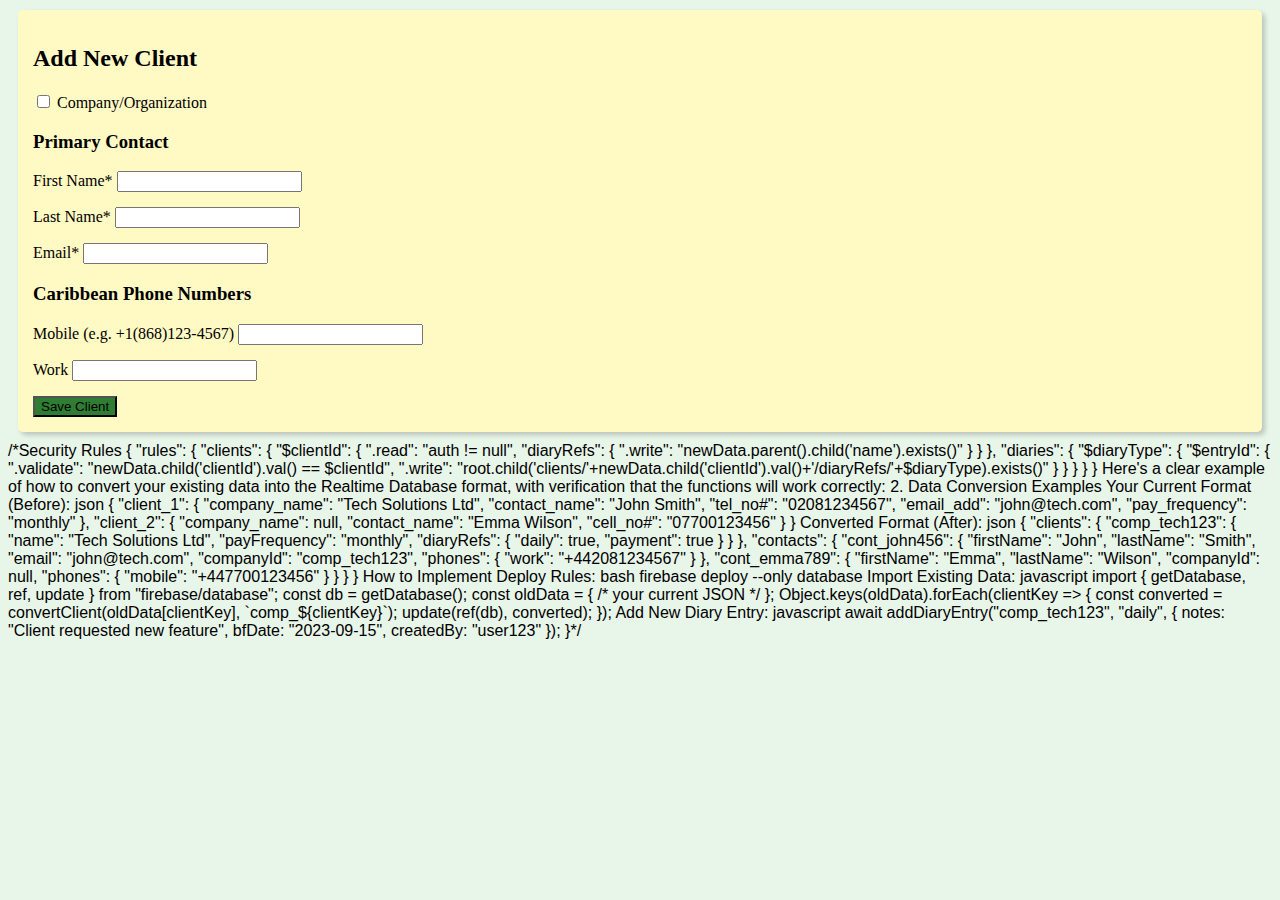
<file: add-client.html>
<!DOCTYPE html>
<html>
<head>
  <title>Add New Client</title>
  <style>
    /* Post-it note styling */
    .diary-entry {
      background: #fff9c4;
      padding: 15px;
      margin: 10px;
      border-radius: 5px;
      box-shadow: 3px 3px 5px rgba(0,0,0,0.2);
      font-family: 'Comic Sans MS', cursive;
    }
    /* Caribbean color theme */
    body {
      background: #e8f5e9;
      font-family: Arial, sans-serif;
    }
    .form-group {
      margin-bottom: 15px;
    }
  </style>
</head>
<body>
  <div class="diary-entry">
    <h2>Add New Client</h2>
    
    <div class="form-group">
      <label>
        <input type="checkbox" id="isCompany"> Company/Organization
      </label>
    </div>

    <div id="companyFields" style="display:none;">
      <div class="form-group">
        <label for="companyName">Company Name*</label>
        <input type="text" id="companyName" required>
      </div>
      <div class="form-group">
        <label for="payFrequency">Pay Frequency</label>
        <select id="payFrequency">
          <option value="monthly">Monthly</option>
          <option value="biweekly">Bi-weekly</option>
          <option value="weekly">Weekly</option>
        </select>
      </div>
    </div>

    <h3>Primary Contact</h3>
    <div class="form-group">
      <label for="firstName">First Name*</label>
      <input type="text" id="firstName" required>
    </div>
    <div class="form-group">
      <label for="lastName">Last Name*</label>
      <input type="text" id="lastName" required>
    </div>
    <div class="form-group">
      <label for="email">Email*</label>
      <input type="email" id="email" required>
    </div>

    <h3>Caribbean Phone Numbers</h3>
    <div class="form-group">
      <label for="mobile">Mobile (e.g. +1(868)123-4567)</label>
      <input type="tel" id="mobile" pattern="\+1\(\d{3}\)\d{3}-\d{4}">
    </div>
    <div class="form-group">
      <label for="work">Work</label>
      <input type="tel" id="work" pattern="\+1\(\d{3}\)\d{3}-\d{4}">
    </div>

    <button id="saveBtn" style="background:#2e7d32;">Save Client</button>
  </div>

  <script type="module">
    import { addClient } from './db-operations.js';
    
    document.getElementById('saveBtn').addEventListener('click', async () => {
      const clientData = {
        name: document.getElementById('companyName').value,
        payFrequency: document.getElementById('payFrequency').value
      };
      
      const contacts = [{
        firstName: document.getElementById('firstName').value,
        lastName: document.getElementById('lastName').value,
        email: document.getElementById('email').value,
        phones: {
          mobile: formatCaribbeanPhone(document.getElementById('mobile').value),
          work: formatCaribbeanPhone(document.getElementById('work').value)
        }
      }];
      
      function formatCaribbeanPhone(phone) {
        // Converts +1(868)123-4567 to +18681234567
        return phone ? phone.replace(/\D/g, '') : null;
      }
      
      await addClient(clientData, contacts);
      alert('Client added successfully!');
    });
  </script>
</body>
</html>
/*Security Rules
{
  "rules": {
    "clients": {
      "$clientId": {
        ".read": "auth != null",
        "diaryRefs": {
          ".write": "newData.parent().child('name').exists()"
        }
      }
    },
    "diaries": {
      "$diaryType": {
        "$entryId": {
          ".validate": "newData.child('clientId').val() == $clientId",
          ".write": "root.child('clients/'+newData.child('clientId').val()+'/diaryRefs/'+$diaryType).exists()"
        }
      }
    }
  }
}
  Here's a clear example of how to convert your existing data into the Realtime Database format, with verification that the functions will work correctly:

  2. Data Conversion Examples
  Your Current Format (Before):
  json
  {
    "client_1": {
      "company_name": "Tech Solutions Ltd",
      "contact_name": "John Smith",
      "tel_no#": "02081234567",
      "email_add": "john@tech.com",
      "pay_frequency": "monthly"
    },
    "client_2": {
      "company_name": null,
      "contact_name": "Emma Wilson",
      "cell_no#": "07700123456"
    }
  }
  Converted Format (After):
  json
  {
    "clients": {
      "comp_tech123": {
        "name": "Tech Solutions Ltd",
        "payFrequency": "monthly",
        "diaryRefs": {
          "daily": true,
          "payment": true
        }
      }
    },
    "contacts": {
      "cont_john456": {
        "firstName": "John",
        "lastName": "Smith",
        "email": "john@tech.com",
        "companyId": "comp_tech123",
        "phones": {
          "work": "+442081234567"
        }
      },
      "cont_emma789": {
        "firstName": "Emma",
        "lastName": "Wilson",
        "companyId": null,
        "phones": {
          "mobile": "+447700123456"
        }
      }
    }
  }
  How to Implement
  Deploy Rules:
  
  bash
  firebase deploy --only database
  Import Existing Data:
  
  javascript
  import { getDatabase, ref, update } from "firebase/database";
  
  const db = getDatabase();
  const oldData = { /* your current JSON */ };
  
  Object.keys(oldData).forEach(clientKey => {
    const converted = convertClient(oldData[clientKey], `comp_${clientKey}`);
    update(ref(db), converted);
  });
  Add New Diary Entry:
  
  javascript
  await addDiaryEntry("comp_tech123", "daily", {
    notes: "Client requested new feature",
    bfDate: "2023-09-15",
    createdBy: "user123"
  });
}*/
</file>
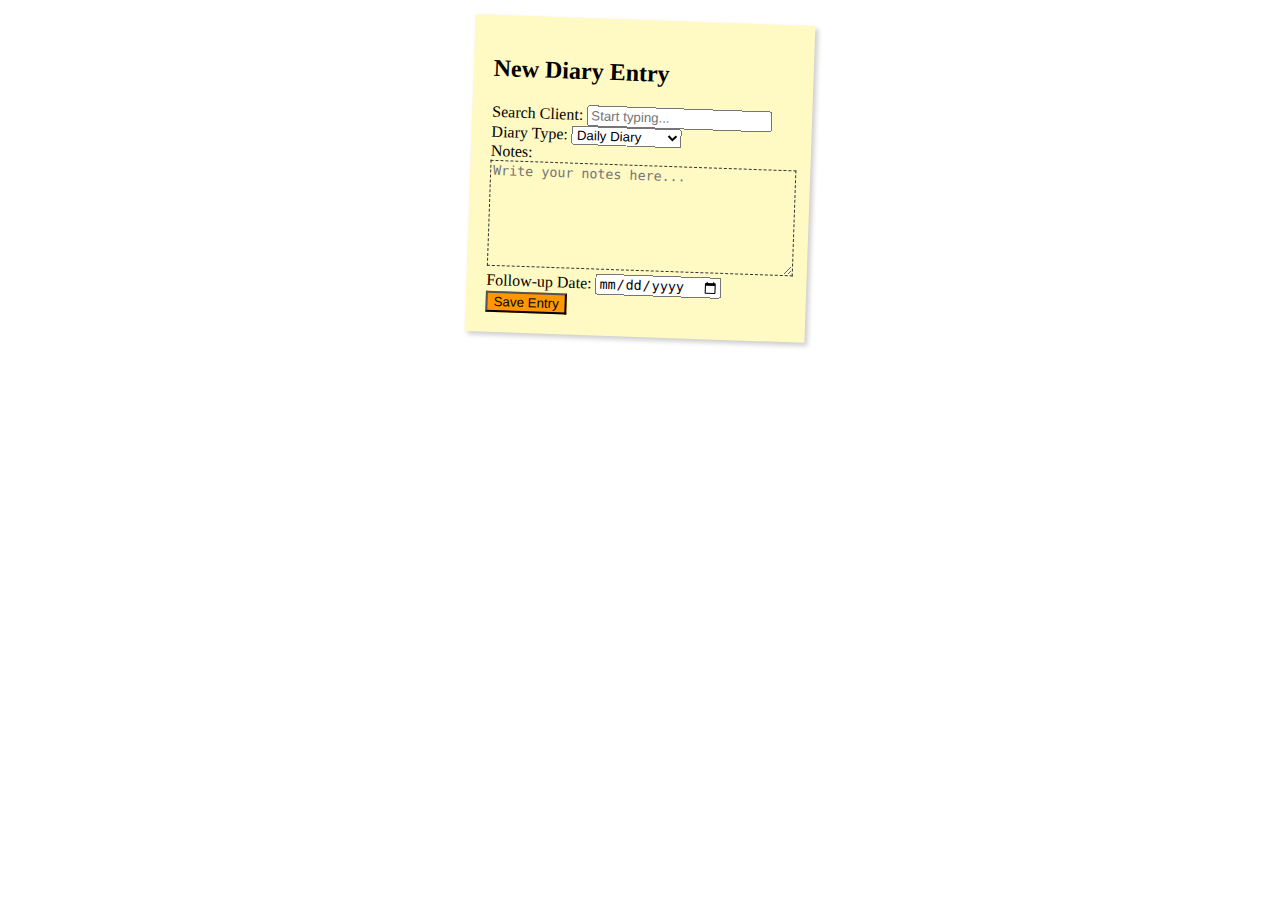
<file: add-diary-entry.html>
<!DOCTYPE html>
<html>
<head>
  <title>Add Diary Entry</title>
  <style>
    .post-it {
      background: #fff9c4;
      width: 300px;
      padding: 20px;
      margin: 20px auto;
      box-shadow: 3px 3px 5px rgba(0,0,0,0.2);
      transform: rotate(2deg);
      font-family: 'Comic Sans MS', cursive;
    }
    textarea {
      width: 100%;
      min-height: 100px;
      background: transparent;
      border: 1px dashed #333;
    }
  </style>
</head>
<body>
  <div class="post-it">
    <h2>New Diary Entry</h2>
    
    <div class="form-group">
      <label for="clientSearch">Search Client:</label>
      <input type="text" id="clientSearch" placeholder="Start typing...">
      <div id="clientResults"></div>
    </div>
    
    <div class="form-group">
      <label for="diaryType">Diary Type:</label>
      <select id="diaryType">
        <option value="daily">Daily Diary</option>
        <option value="payment">Payment Diary</option>
        <option value="worksheets">Worksheets</option>
      </select>
    </div>
    
    <div class="form-group">
      <label for="notes">Notes:</label>
      <textarea id="notes" placeholder="Write your notes here..."></textarea>
    </div>
    
    <div class="form-group">
      <label for="bfDate">Follow-up Date:</label>
      <input type="date" id="bfDate">
    </div>
    
    <button id="saveBtn" style="background:#ff9800;">Save Entry</button>
  </div>

  <script type="module">
    import { addDiaryEntry, searchClients } from './db-operations.js';
    
    // Client search functionality
    document.getElementById('clientSearch').addEventListener('input', async (e) => {
      const results = await searchClients(e.target.value);
      const resultsDiv = document.getElementById('clientResults');
      resultsDiv.innerHTML = results.map(client => `
        <div onclick="selectClient('${client.id}', '${client.name}')">
          ${client.name} (${client.type})
        </div>
      `).join('');
    });
    
    window.selectClient = (id, name) => {
      document.getElementById('clientSearch').value = name;
      document.getElementById('clientId').value = id;
      document.getElementById('clientResults').innerHTML = '';
    };
    
    document.getElementById('saveBtn').addEventListener('click', async () => {
      await addDiaryEntry(
        document.getElementById('clientId').value,
        document.getElementById('diaryType').value,
        {
          notes: document.getElementById('notes').value,
          bfDate: document.getElementById('bfDate').value,
          createdBy: firebase.auth().currentUser.uid
        }
      );
      alert('Entry added!');
    });
  </script>
</body>
</html>
</file>
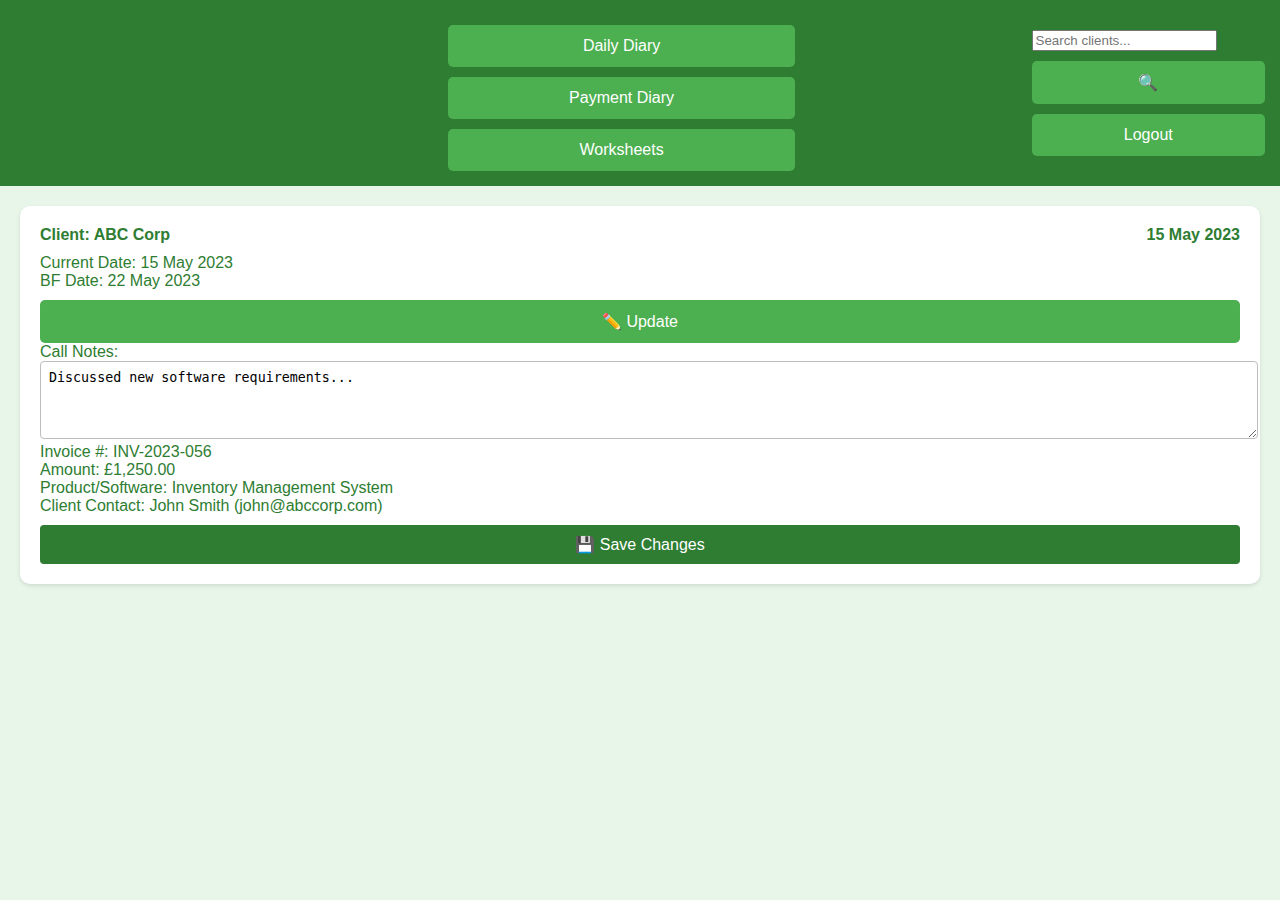
<file: daily_diary.html>
<!DOCTYPE html>
<html>
<head>
    <title>Professional Computing Ltd - Daily Diary</title>
    <link rel="stylesheet" href="style.css">
</head>
<body class="daily-diary">
    <!-- NAVIGATION BAR -->
    <nav class="navbar">
        <div class="logo">Professional Computing Ltd</div>
        
        <div class="diary-tabs">
            <button class="tab" data-diary="daily">Daily Diary</button>
            <button class="tab" data-diary="payment">Payment Diary</button>
            <button class="tab" data-diary="worksheets">Worksheets</button>
        </div>
        
        <div class="user-controls">
            <div class="search-box">
                <input type="text" id="searchInput" placeholder="Search clients...">
                <button class="search-btn">🔍</button>
            </div>
            <button id="logoutBtn" class="logout-btn">Logout</button>
        </div>
    </nav>

    <!-- MAIN CONTENT -->
    <main class="diary-container">
        <div class="entry-card">
            <div class="entry-header">
                <span class="client-name">Client: ABC Corp</span>
                <span class="date">15 May 2023</span>
            </div>
            
            <div class="entry-details">
                <div class="detail">
                    <label>Current Date:</label>
                    <span id="currentDate">15 May 2023</span>
                </div>
                
                <div class="detail">
                    <label>BF Date:</label>
                    <span>22 May 2023</span>
                    <button class="edit-btn">✏️ Update</button>
                </div>
                
                <div class="detail">
                    <label>Call Notes:</label>
                    <textarea class="notes">Discussed new software requirements...</textarea>
                </div>
                
                <div class="detail">
                    <label>Invoice #:</label>
                    <span>INV-2023-056</span>
                </div>
                
                <div class="detail">
                    <label>Amount:</label>
                    <span>£1,250.00</span>
                </div>
                
                <div class="detail">
                    <label>Product/Software:</label>
                    <span>Inventory Management System</span>
                </div>
                
                <div class="detail">
                    <label>Client Contact:</label>
                    <span>John Smith (john@abccorp.com)</span>
                </div>
                
                <button class="save-btn">💾 Save Changes</button>
            </div>
        </div>
    </main>

    <script src="firebase-config.js"></script>
    <script src="script.js"></script>
</body>
</html>
</file>
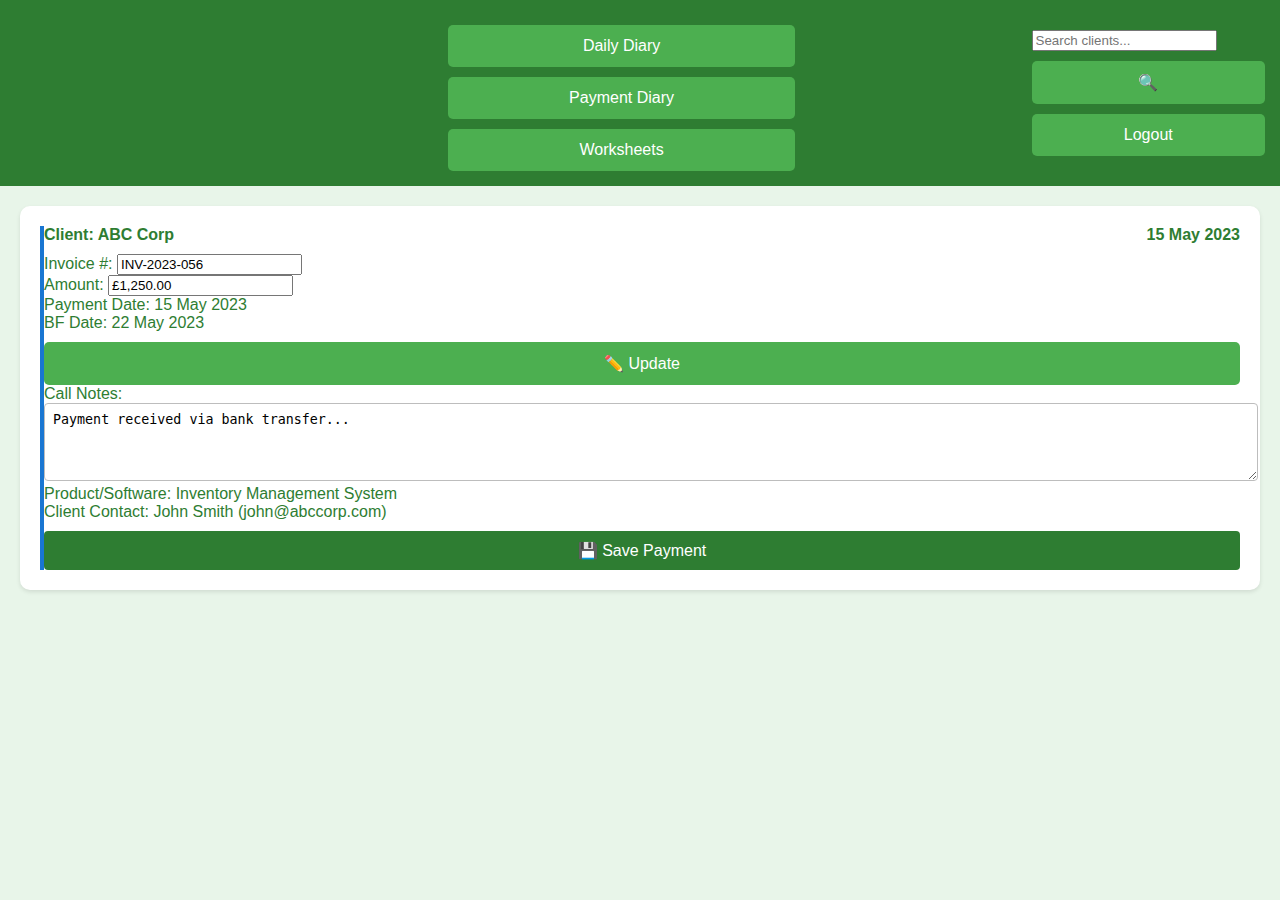
<file: payment_diary.html>
<!DOCTYPE html>
<html>
<head>
    <title>Professional Computing Ltd - Payment Diary</title>
    <link rel="stylesheet" href="style.css">
</head>
<body class="payment-diary">
    <nav class="navbar">
        <div class="logo">Professional Computing Ltd</div>
        
        <div class="diary-tabs">
            <button class="tab" data-diary="daily">Daily Diary</button>
            <button class="tab" data-diary="payment">Payment Diary</button>
            <button class="tab" data-diary="worksheets">Worksheets</button>
        </div>
        
        <div class="user-controls">
            <div class="search-box">
                <input type="text" id="searchInput" placeholder="Search clients...">
                <button class="search-btn">🔍</button>
            </div>
            <button id="logoutBtn" class="logout-btn">Logout</button>
        </div>
    </nav>

    <!-- MAIN CONTENT -->
    <main class="diary-container">
        <div class="entry-card payment-highlight">
            <div class="entry-header">
                <span class="client-name">Client: ABC Corp</span>
                <span class="date">15 May 2023</span>
            </div>
            
            <div class="entry-details">
                <div class="detail">
                    <label>Invoice #:</label>
                    <input type="text" value="INV-2023-056">
                </div>
                
                <div class="detail">
                    <label>Amount:</label>
                    <input type="text" value="£1,250.00">
                </div>
                
                <div class="detail">
                    <label>Payment Date:</label>
                    <span>15 May 2023</span>
                </div>
                
                <div class="detail">
                    <label>BF Date:</label>
                    <span>22 May 2023</span>
                    <button class="edit-btn">✏️ Update</button>
                </div>
                
                <div class="detail">
                    <label>Call Notes:</label>
                    <textarea class="notes">Payment received via bank transfer...</textarea>
                </div>
                
                <div class="detail">
                    <label>Product/Software:</label>
                    <span>Inventory Management System</span>
                </div>
                
                <div class="detail">
                    <label>Client Contact:</label>
                    <span>John Smith (john@abccorp.com)</span>
                </div>
                
                <button class="save-btn">💾 Save Payment</button>
            </div>
        </div>
    </main>

    <script src="firebase-config.js"></script>
    <script src="script.js"></script>
</body>
</html>
</file>
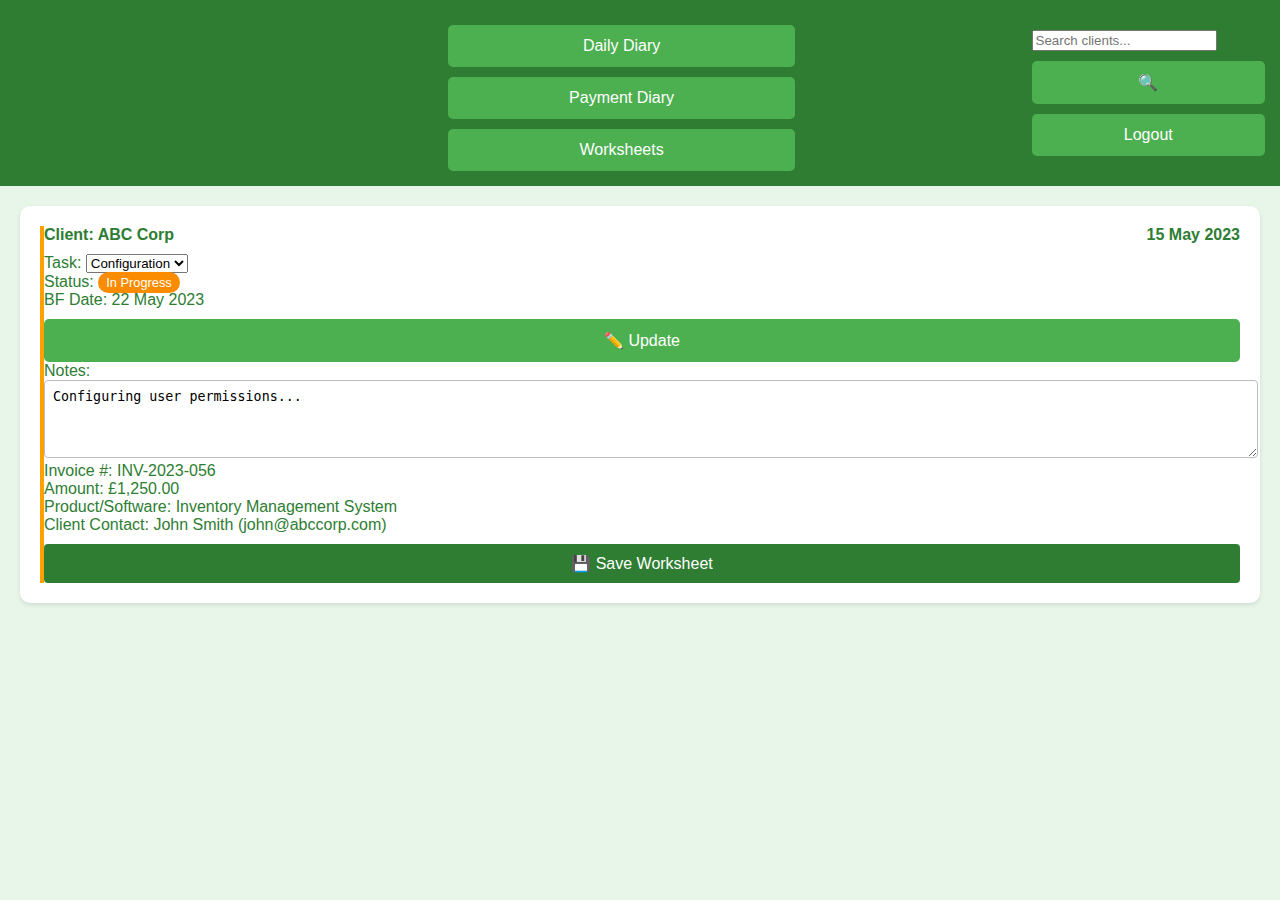
<file: worksheets.html>
<!DOCTYPE html>
<html>
<head>
    <title>Professional Computing Ltd - Worksheets</title>
    <link rel="stylesheet" href="style.css">
</head>
<body class="worksheets-diary">
    <!-- NAVIGATION BAR (Same structure) -->
    <nav class="navbar">
        <div class="logo">Professional Computing Ltd</div>
        
        <div class="diary-tabs">
            <button class="tab" data-diary="daily">Daily Diary</button>
            <button class="tab" data-diary="payment">Payment Diary</button>
            <button class="tab" data-diary="worksheets">Worksheets</button>
        </div>
        
        <div class="user-controls">
            <div class="search-box">
                <input type="text" id="searchInput" placeholder="Search clients...">
                <button class="search-btn">🔍</button>
            </div>
            <button id="logoutBtn" class="logout-btn">Logout</button>
        </div>
    </nav>

    <!-- MAIN CONTENT -->
    <main class="diary-container">
        <div class="entry-card worksheet-highlight">
            <div class="entry-header">
                <span class="client-name">Client: ABC Corp</span>
                <span class="date">15 May 2023</span>
            </div>
            
            <div class="entry-details">
                <div class="detail">
                    <label>Task:</label>
                    <select>
                        <option>Installation</option>
                        <option selected>Configuration</option>
                        <option>Training</option>
                    </select>
                </div>
                
                <div class="detail">
                    <label>Status:</label>
                    <span class="status-badge in-progress">In Progress</span>
                </div>
                
                <div class="detail">
                    <label>BF Date:</label>
                    <span>22 May 2023</span>
                    <button class="edit-btn">✏️ Update</button>
                </div>
                
                <div class="detail">
                    <label>Notes:</label>
                    <textarea class="notes">Configuring user permissions...</textarea>
                </div>
                
                <div class="detail">
                    <label>Invoice #:</label>
                    <span>INV-2023-056</span>
                </div>
                
                <div class="detail">
                    <label>Amount:</label>
                    <span>£1,250.00</span>
                </div>
                
                <div class="detail">
                    <label>Product/Software:</label>
                    <span>Inventory Management System</span>
                </div>
                
                <div class="detail">
                    <label>Client Contact:</label>
                    <span>John Smith (john@abccorp.com)</span>
                </div>
                
                <button class="save-btn">💾 Save Worksheet</button>
            </div>
        </div>
    </main>

    <script src="firebase-config.js"></script>
    <script src="script.js"></script>
</body>
</html>
</file>
<file: style.css>
body {
    font-family: 'Arial', sans-serif;
    background-color: #e8f5e9;
    margin: 0;
    padding: 0;
    color: #2e7d32; 
}

.login-container {
    width: 350px;
    margin: 100px auto;
    background: white;
    padding: 30px;
    border-radius: 10px;
    box-shadow: 0 4px 8px rgba(0, 0, 0, 0.1);
}

.logo {
    text-align: center;
    margin-bottom: 30px;
    color: #2e7d32;
}

.login-form h2 {
    text-align: center;
    margin-bottom: 20px;
}

.form-group {
    margin-bottom: 15px;
}

.form-group label {
    display: block;
    margin-bottom: 5px;
    font-weight: bold;
}

.form-group input {
    width: 100%;
    padding: 10px;
    border: 1px solid #a5d6a7;
    border-radius: 5px;
    box-sizing: border-box;
}

button {
    width: 100%;
    padding: 12px;
    background-color: #4caf50;
    color: white;
    border: none;
    border-radius: 5px;
    cursor: pointer;
    font-size: 16px;
    margin-top: 10px;
}

button:hover {
    background-color: #388e3c;
}

.error-message {
    color: #d32f2f;
    margin-top: 15px;
    text-align: center;
}

/* Navigation styles */
.navbar {
    background-color: #2e7d32;
    padding: 15px;
    display: flex;
    justify-content: space-between;
    align-items: center;
}

.navbar h1 {
    color: white;
    margin: 0;
}

.nav-links {
    display: flex;
    gap: 20px;
}

.nav-links a {
    color: white;
    text-decoration: none;
    padding: 5px 10px;
    border-radius: 5px;
}

.nav-links a:hover {
    background-color: #4caf50;
}

/*diary page styles */
.diary-container {
    max-width: 1200px;
    margin: 20px auto;
    padding: 20px;
    background: white;
    border-radius: 10px;
    box-shadow: 0 2px 4px rgba(0, 0, 0, 0.1);
}

.search-bar {
    margin-bottom: 20px;
}

.search-bar input {
    width: 100%;
    padding: 10px;
    border: 1px solid #a5d6a7;
    border-radius: 5px;
}

.diary-entries {
    margin-top: 20px;
}

.entry {
    border: 1px solid #c8e6c9;
    padding: 15px;
    margin-bottom: 15px;
    border-radius: 5px;
    background-color: #f1f8e9;
}

.entry-header {
    display: flex;
    justify-content: space-between;
    margin-bottom: 10px;
    font-weight: bold;
}

.entry-content {
    margin-top: 10px;
}

.hidden {
    display: none;
}
.payment-highlight {
    border-left: 4px solid #1976D2; 
}

.worksheet-highlight {
    border-left: 4px solid #FFA000; 
}

.status-badge {
    padding: 3px 8px;
    border-radius: 12px;
    font-size: 0.8em;
    color: white;
}

.status-badge.in-progress {
    background: #FB8C00;
}

.status-badge.completed {
    background: #43A047;
}

textarea.notes {
    width: 100%;
    min-height: 60px;
    padding: 8px;
    border: 1px solid #BDBDBD;
    border-radius: 4px;
}

.save-btn {
    background: #2E7D32;
    color: white;
    border: none;
    padding: 10px 15px;
    border-radius: 4px;
    cursor: pointer;
    margin-top: 10px;
}
</file>
